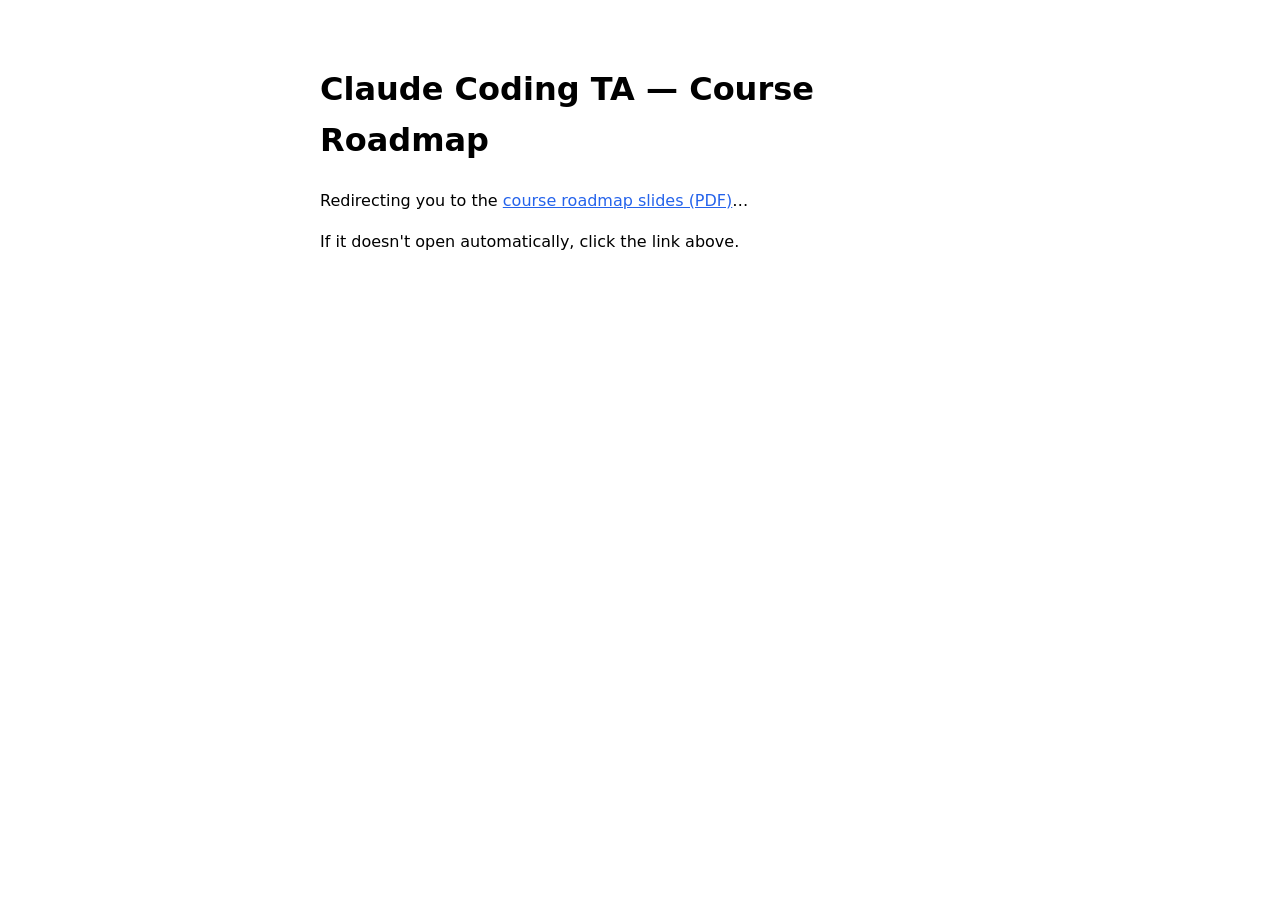
<file: docs/index.html>
<!doctype html>
<html lang="en">
<head>
<meta charset="utf-8">
<meta name="viewport" content="width=device-width, initial-scale=1">
<title>Claude Coding TA — Course Roadmap</title>
<meta http-equiv="refresh" content="0; url=./curriculum-roadmap.pdf">
<style>
  body { font-family: system-ui, sans-serif; max-width: 40rem; margin: 4rem auto; padding: 0 1.5rem; line-height: 1.6; }
  a { color: #2563eb; }
</style>
</head>
<body>
  <h1>Claude Coding TA — Course Roadmap</h1>
  <p>Redirecting you to the <a href="./curriculum-roadmap.pdf">course roadmap slides (PDF)</a>…</p>
  <p>If it doesn't open automatically, click the link above.</p>
</body>
</html>
</file>
